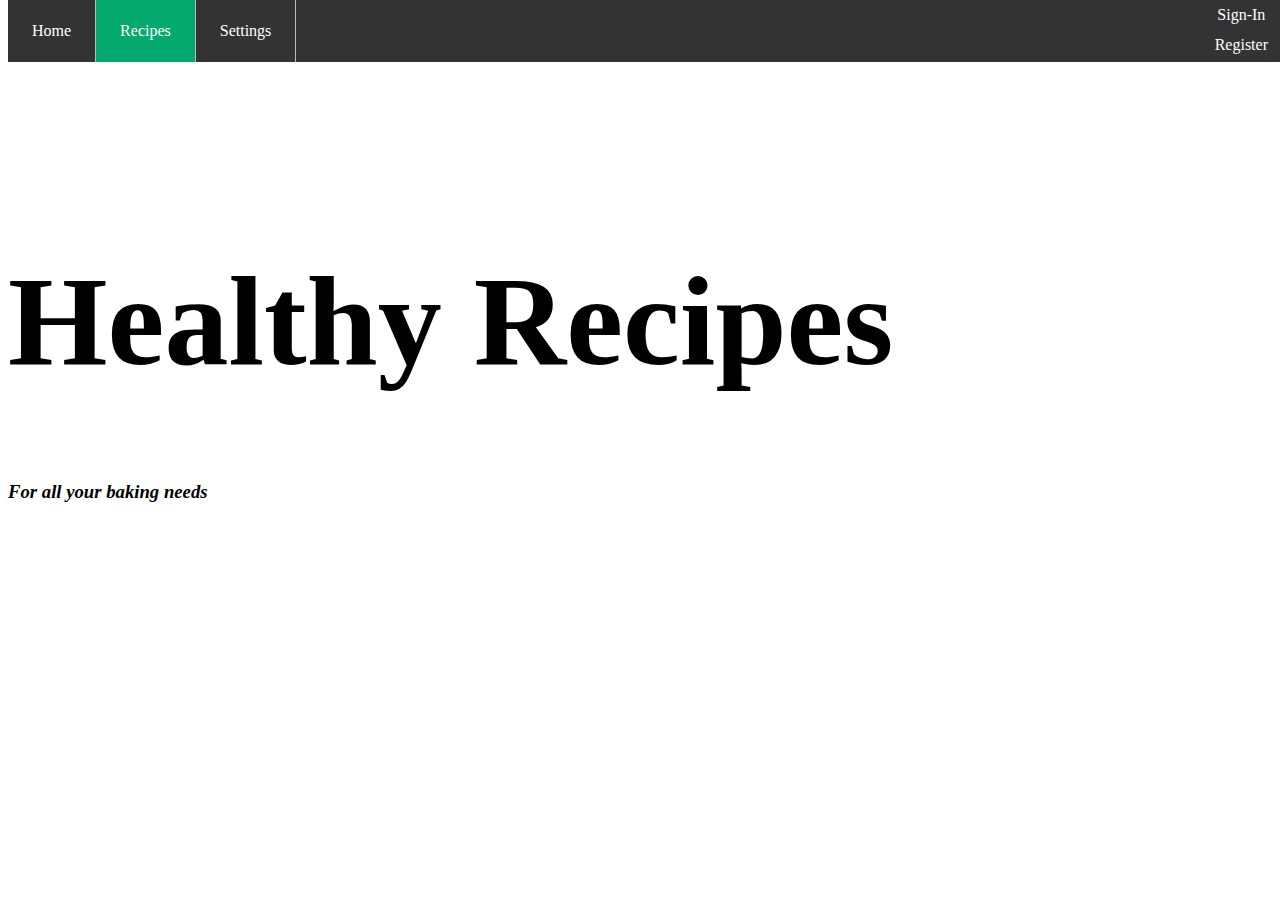
<file: Website/Code/HTML/settings.html>
<!DOCTYPE html>
<html lang="en">
<head>
    <meta charset="UTF-8">
    <meta name="viewport" content="width=device-width, initial-scale=1.0">
    <link rel="stylesheet" href="G:\My Drive\Year 12 Programming Assessment Files\YR12--Assessments-Repository\Website\Code\CSS\websiteStyle.css">
    <title>AssessmentWebsite_Recipes</title>
</head>
<body>

<!-- Navigation Bar -->
<ul class="nav-bar">
  <li class="nav-bar-links"><a href="index.html">Home</a></li>
  <li class="nav-bar-links"><a class="active" href="recipes.html">Recipes</a></li>
  <li class="nav-bar-links"><a href="settings.html">Settings</a></li>
  <div class="login-buttons">
    <li><a href="">Sign-In</a></li>
    <li><a href="">Register</a></li>
  </div>
</ul>

<!-- CSS for Navigation Bar -->
<style>

.nav-bar {
list-style-type: none;
margin: 0;
padding: 0;
overflow: hidden;
background-color: #333;
position: fixed;
top: 0;
width: 100%;
z-index: 9999;
}

.nav-bar-links {
float: left;
border-right: 1px solid #bbb;
}

.nav-bar-links a {
display: block;
color: white;
text-align: center;
padding: 22px 24px;
text-decoration: none;
}

.nav-bar-links a:hover {
background-color: #111;
}

.active {
background-color: #04AA6D;
}

.login-buttons {
  float: right;
  margin-right: 12px;
}

.login-buttons a {
display: block;
color: white;
text-align: center;
padding: 6px 8px;
text-decoration: none;
}

.login-buttons a:hover {
  background-color: #111;
}



</style>   

<!-- Hero Video -->
<video class="hero-video" muted autoplay loop>
  <source src="G:\My Drive\Year 12 Programming Assessment Files\YR12--Assessments-Repository\Website\Media\3325984-hd_1920_1080_24fps.mp4" type="video/mp4">
  Your browser does not support the video tag.
</video>
<div class="hero-overlay">
  <h1 style="font-size:10vw" class="hero-title">Healthy Recipes</h1>
  <h3 class="hero-subtitle"><em>For all your baking needs</em></h3>
</div>


</body>
</html>
</file>
